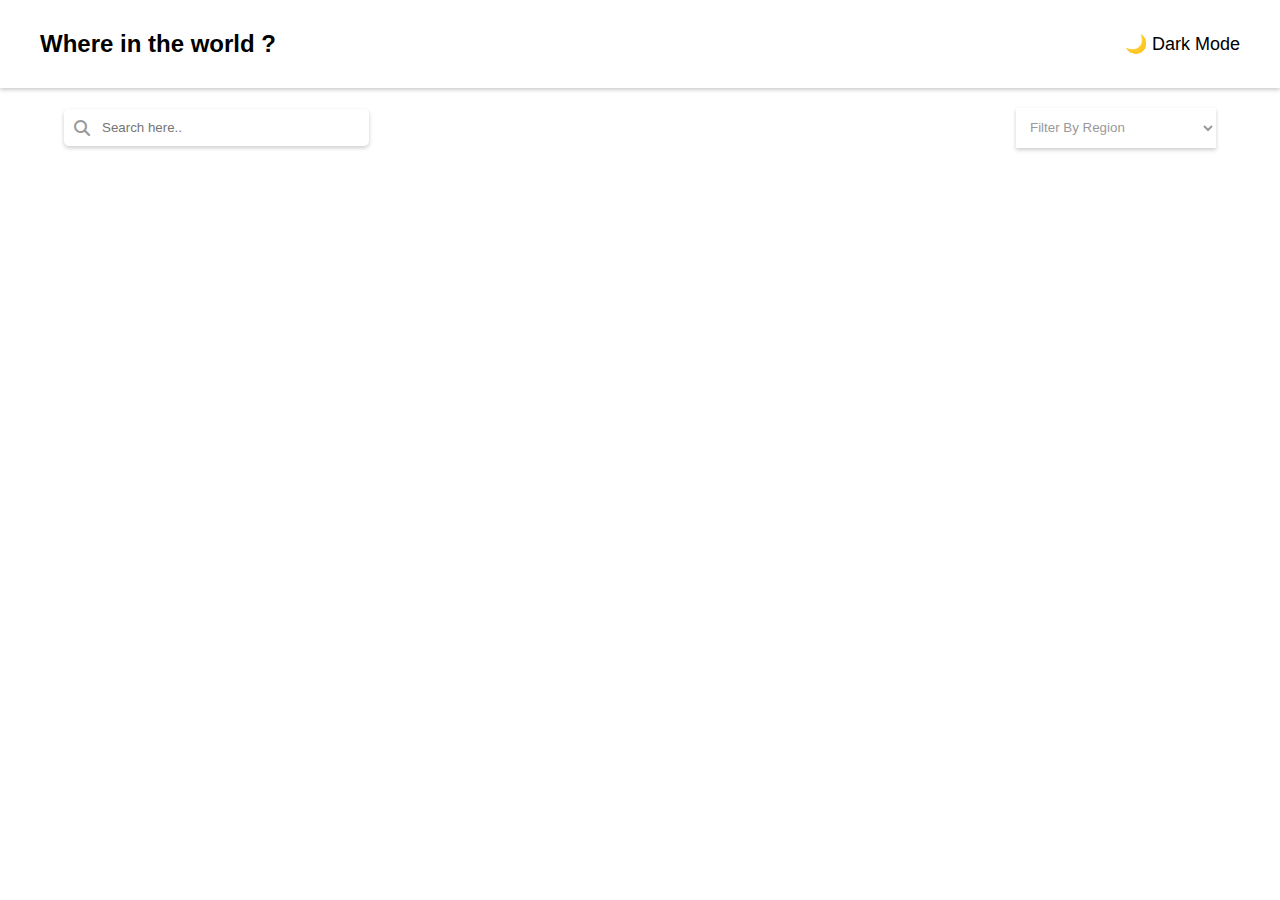
<file: index.html>
<!DOCTYPE html>
<html lang="en">
<head>
    <meta charset="UTF-8">
    <meta name="viewport" content="width=device-width, initial-scale=1.0">
    <link rel="stylesheet" href="https://cdnjs.cloudflare.com/ajax/libs/font-awesome/6.7.2/css/all.min.css" integrity="sha512-Evv84Mr4kqVGRNSgIGL/F/aIDqQb7xQ2vcrdIwxfjThSH8CSR7PBEakCr51Ck+w+/U6swU2Im1vVX0SVk9ABhg==" crossorigin="anonymous" referrerpolicy="no-referrer" />
    <title>Document</title>
    <link rel="stylesheet" href="style.css">
    <script src="script.js" defer></script>
    <link rel="icon" type="image/x-icon" href="favicon.ico">

</head>
<body class="">

    <header class="header">
       <div class="header-content">
        <h2>Where in the world ?</h2>
        <p class="theam-changer "> <i class="fa-regular fa-moon"></i>&nbsp; &nbsp; Dark Mode</p>
        
       </div>
    </header>


    <main>
        <div class="Search-container">
            <div class="search-bar">
                <i class="fa-solid fa-magnifying-glass"></i> <input type="text" placeholder="Search here..">
            </div>

            <select class="filter-bar">
                <option hidden>Filter By Region</option>
                <option value="Africa">Africa</option>
                <option value="America">America</option>
                <option value="Asia">Asia</option>
                <option value="Oceania">Oceania</option>
            </select>
        </div>
        <div class="card-container">
        </div>
    </main>


</body>
</html>
</file>
<file: style.css>
* {
    box-sizing: border-box;
}

body {
    margin: 0;
    font-family: sans-serif;
    --background-color: white;
    --text-color: black;
    --elements-color: white;
    --shadow-color: rgba(0, 0, 0, 0.2);
    background: var(--background-color);
    color: var(--text-color);
    transition: background 0.3s ease-in-out, color 0.3s ease-in-out;
}

.theam-changer {
    cursor: pointer;
    font-size: 18px;
    display: flex;
    align-items: center;
    gap: 8px;
    border: none;
    background: none;
    color: var(--text-color);
    transition: color 0.3s ease-in-out;
}

/* 🌙 Dark Mode Styles */
body.dark-mode {
    --background-color: hsl(207, 26%, 17%);
    --text-color: white;
    --elements-color: hsl(209, 23%, 22%);
    --shadow-color: rgba(255, 255, 255, 0.2);
}

.header {
    box-shadow: 0 2px 4px 0px var(--shadow-color);
    background: var(--elements-color);
    padding: 10px 20px;
}

.header-content {
    display: flex;
    align-items: center;
    justify-content: space-between;
    max-width: 1200px;
    margin-inline: auto;
}

.card-container {
    max-width: 1200px;
    margin-inline: auto;
    margin-top: 16px;
    display: flex;
    align-items: center;
    justify-content: space-between;
    gap: 64px;
    flex-wrap: wrap;
}

.country-cards {
    width: 250px;
    box-shadow: 0 2px 4px 0px var(--shadow-color);
    border-radius: 10px;
    overflow: hidden;
    display: inline-block;
    transition: all 0.2s ease-in-out;
    background: var(--elements-color);
}

.country-cards img {
    width: 100%;
}

.country-cards:hover {
    transform: scale(1.03);
    box-shadow: 0 2px 16px 0px var(--shadow-color);
}

.card-text {
    padding: 16px;
}

.card-text p {
    margin-block: 8px;
}

a {
    text-decoration: none;
    color: inherit;
}

.Search-container {
    display: flex;
    align-items: center;
    justify-content: space-between;
    max-width: 1200px;
    margin-inline: auto;
    padding-inline: 24px;
    margin-top: 20px;
}

.Search-container input {
    background: inherit;
    color: inherit;
    border: none;
    outline: none;
    padding-right: 80px;
}

/* 🔍 Search Box Styling */
.search-bar {
    box-shadow: 0 2px 4px 0px var(--shadow-color);
    padding: 10px;
    border-radius: 5px;
    cursor: pointer;
    color: #999;
    transition: background 0.3s ease-in-out, box-shadow 0.3s ease-in-out;
    display: flex;
    align-items: center;
    gap: 10px;
}

.search-bar:focus-within {
    box-shadow: 0 0 8px var(--shadow-color);
}

/* 🌍 Filter Bar */
.filter-bar {
    width: 200px;
    padding: 10px;
    height: 40px;
    box-shadow: 0 2px 4px 0px var(--shadow-color);
    border: none;
    outline: none;
    color: #999;
    background: inherit;
    transition: background 0.3s ease-in-out;
}

/* 🔄 Responsive Design */
@media (max-width: 530px) {
    .Search-container {
        flex-direction: column;
        align-items: flex-start;
    }

    .filter-bar {
        margin-top: 20px;
    }

    .card-container {
        justify-content: center;
    }

    .header-content {
        font-size: 12px;
    }
}
</file>
